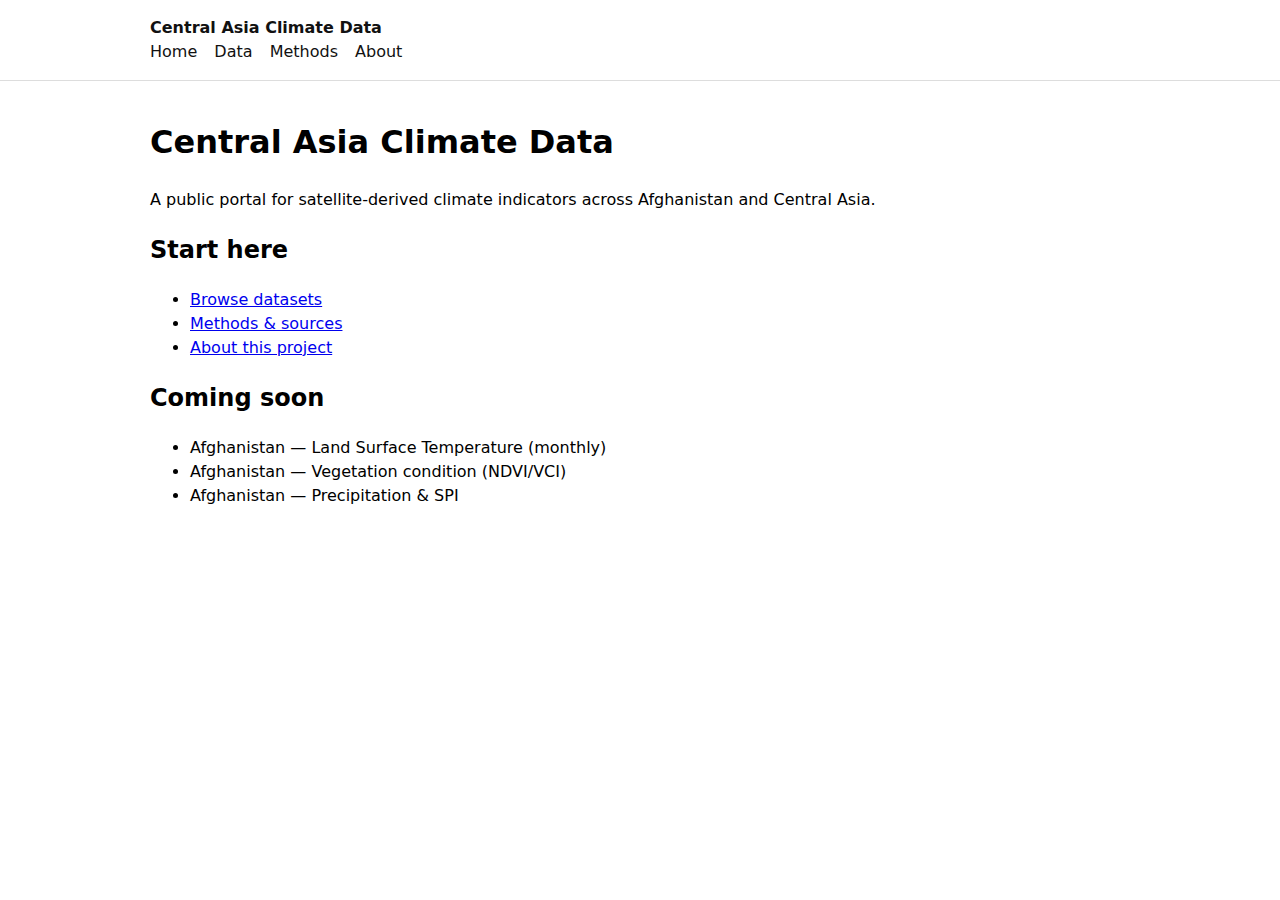
<file: index.html>
<!DOCTYPE html>
<html lang="en">
<head>
  <meta charset="UTF-8" />
  <title>Central Asia Climate Data</title>
  <meta name="viewport" content="width=device-width, initial-scale=1" />
  <link rel="stylesheet" href="/assets/style.css" />
</head>
<body>
  <main class="container">
    <h1>Central Asia Climate Data</h1>
    <p>
      A public portal for satellite-derived climate indicators across Afghanistan and Central Asia.
    </p>

    <h2>Start here</h2>
    <ul>
      <li><a href="/pages/data.html">Browse datasets</a></li>
      <li><a href="/pages/methods.html">Methods & sources</a></li>
      <li><a href="/pages/about.html">About this project</a></li>
    </ul>

    <h2>Coming soon</h2>
    <ul>
      <li>Afghanistan — Land Surface Temperature (monthly)</li>
      <li>Afghanistan — Vegetation condition (NDVI/VCI)</li>
      <li>Afghanistan — Precipitation & SPI</li>
    </ul>
  </main>

  <script src="/assets/nav.js"></script>
</body>
</html>
</file>
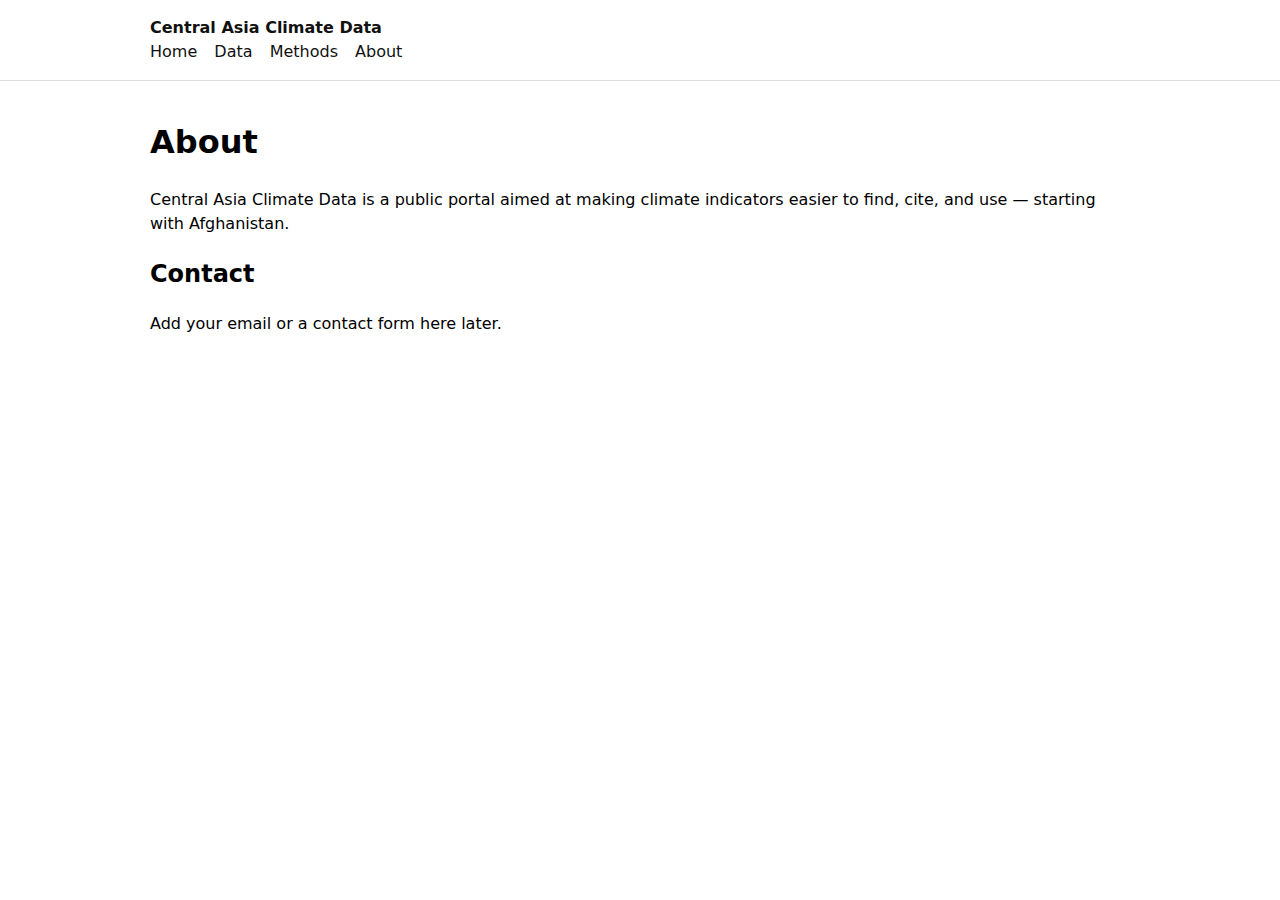
<file: pages/about.html>
<!DOCTYPE html>
<html lang="en">
<head>
  <meta charset="UTF-8" />
  <title>About — Central Asia Climate Data</title>
  <meta name="viewport" content="width=device-width, initial-scale=1" />
  <link rel="stylesheet" href="/assets/style.css" />
</head>
<body>
  <main class="container">
    <h1>About</h1>
    <p>
      Central Asia Climate Data is a public portal aimed at making climate indicators easier to find, cite,
      and use — starting with Afghanistan.
    </p>

    <h2>Contact</h2>
    <p>
      Add your email or a contact form here later.
    </p>
  </main>

  <script src="/assets/nav.js"></script>
</body>
</html>
</file>
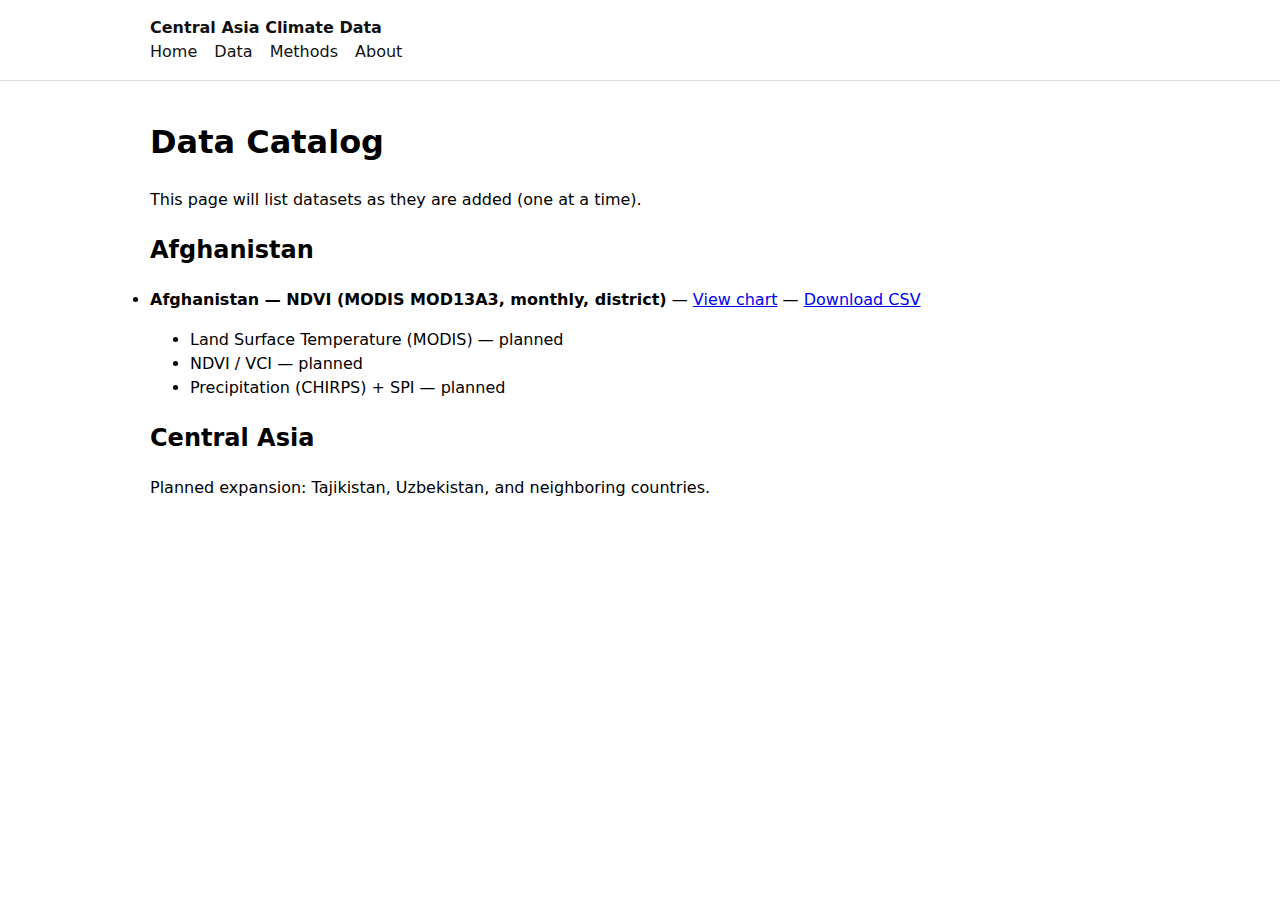
<file: pages/data.html>
<!DOCTYPE html>
<html lang="en">
<head>
  <meta charset="UTF-8" />
  <title>Data Catalog — Central Asia Climate Data</title>
  <meta name="viewport" content="width=device-width, initial-scale=1" />
  <link rel="stylesheet" href="/assets/style.css" />
</head>
<body>
  <main class="container">
    <h1>Data Catalog</h1>
    <p>This page will list datasets as they are added (one at a time).</p>

    <h2>Afghanistan</h2>
    <li>
      <strong>Afghanistan — NDVI (MODIS MOD13A3, monthly, district)</strong>
      — <a href="/pages/afghanistan_ndvi.html">View chart</a>
      — <a href="/data/afghanistan/afghanistan_ndvi_monthly_district_mod13a3_gaul2024.csv">Download CSV</a>
    </li>
    <ul>
      <li>Land Surface Temperature (MODIS) — planned</li>
      <li>NDVI / VCI — planned</li>
      <li>Precipitation (CHIRPS) + SPI — planned</li>
    </ul>

    <h2>Central Asia</h2>
    <p>Planned expansion: Tajikistan, Uzbekistan, and neighboring countries.</p>
  </main>

  <script src="/assets/nav.js"></script>
</body>
</html>
</file>
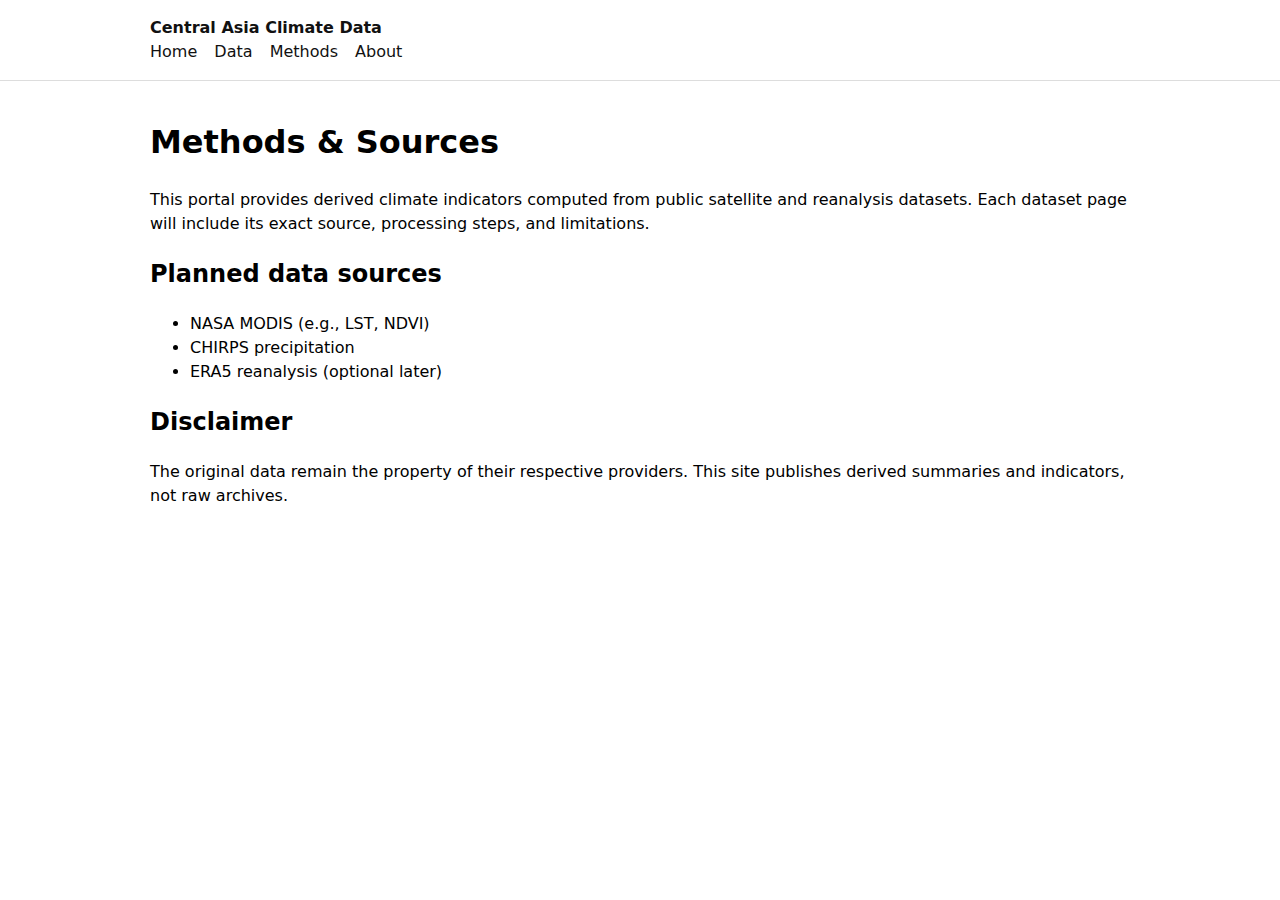
<file: pages/methods.html>
<!DOCTYPE html>
<html lang="en">
<head>
  <meta charset="UTF-8" />
  <title>Methods & Sources — Central Asia Climate Data</title>
  <meta name="viewport" content="width=device-width, initial-scale=1" />
  <link rel="stylesheet" href="/assets/style.css" />
</head>
<body>
  <main class="container">
    <h1>Methods & Sources</h1>
    <p>
      This portal provides derived climate indicators computed from public satellite and reanalysis datasets.
      Each dataset page will include its exact source, processing steps, and limitations.
    </p>

    <h2>Planned data sources</h2>
    <ul>
      <li>NASA MODIS (e.g., LST, NDVI)</li>
      <li>CHIRPS precipitation</li>
      <li>ERA5 reanalysis (optional later)</li>
    </ul>

    <h2>Disclaimer</h2>
    <p>
      The original data remain the property of their respective providers.
      This site publishes derived summaries and indicators, not raw archives.
    </p>
  </main>

  <script src="/assets/nav.js"></script>
</body>
</html>
</file>
<file: assets/style.css>
body {
  font-family: system-ui, -apple-system, Segoe UI, Roboto, Arial, sans-serif;
  margin: 0;
  line-height: 1.5;
}

.container {
  max-width: 980px;
  margin: 0 auto;
  padding: 16px;
}

.site-header {
  border-bottom: 1px solid #ddd;
  background: #fff;
  position: sticky;
  top: 0;
}

.brand {
  font-weight: 700;
  text-decoration: none;
  color: #111;
  margin-right: 18px;
}

.nav a {
  margin-right: 12px;
  text-decoration: none;
  color: #111;
}

.nav a:hover {
  text-decoration: underline;
}
</file>
